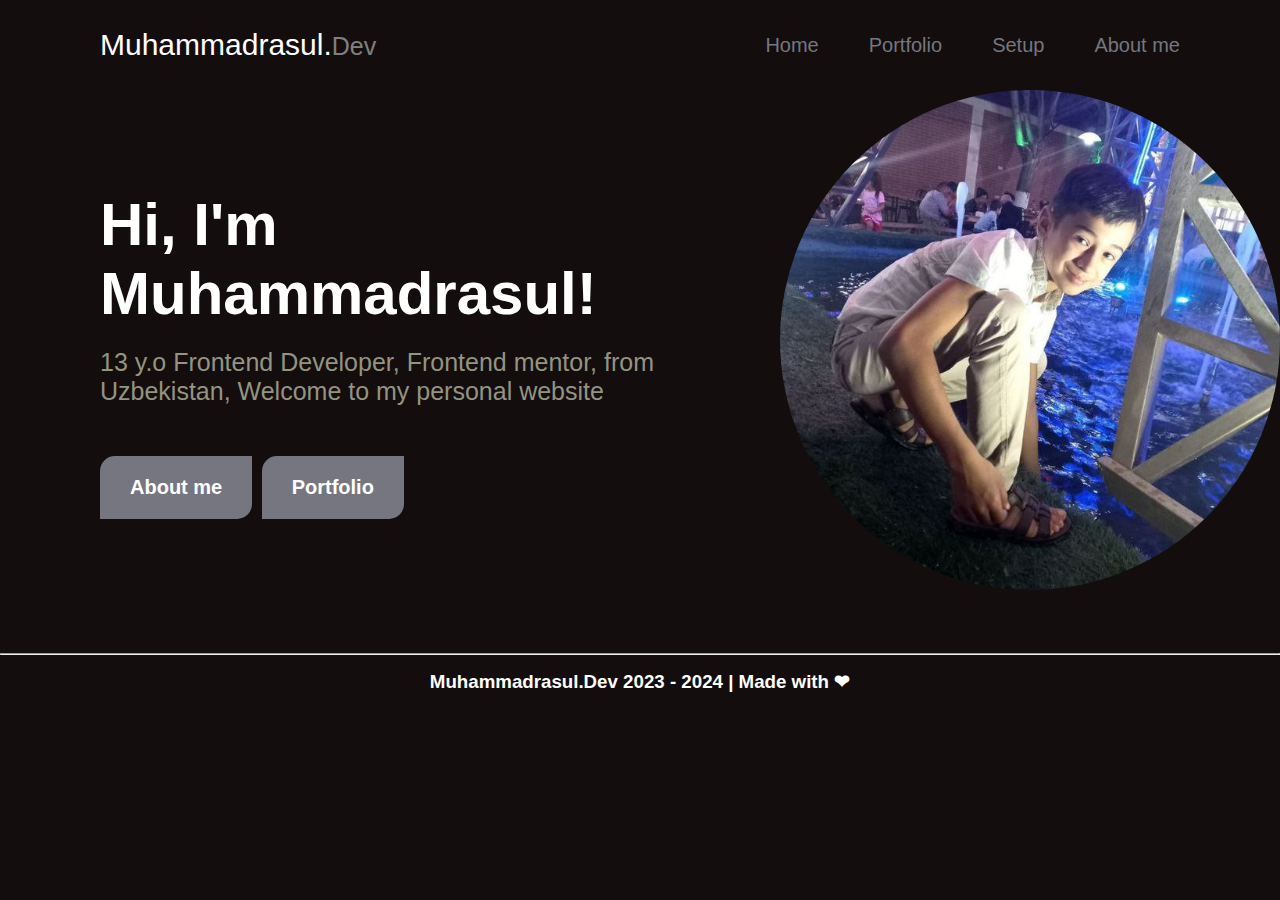
<file: index.html>
<!DOCTYPE html>
<html lang="en">
  <head>
    <meta charset="UTF-8" />
    <meta name="viewport" content="width=device-width, initial-scale=1.0" />
    <title>My Portfolio</title>
    <link rel="stylesheet" href="./Home.css" />
    <link
      rel="stylesheet"
      href="https://cdnjs.cloudflare.com/ajax/libs/font-awesome/6.6.0/css/all.min.css"
      integrity="sha512-Kc323vGBEqzTmouAECnVceyQqyqdsSiqLQISBL29aUW4U/M7pSPA/gEUZQqv1cwx4OnYxTxve5UMg5GT6L4JJg=="
      crossorigin="anonymous"
      referrerpolicy="no-referrer"
    />
  </head>
  <body>
    <header>
      <nav>
        <div class="logo">
          <a href="#">Muhammadrasul.<span>Dev</span></a>
        </div>
      </nav>
      <ul id="menu_list">
        <li><a href="./index.html">Home</a></li>
        <li><a href="./Portfolio.html">Portfolio</a></li>
        <li><a href="./setup.html">Setup</a></li>
        <li><a href="./About me.html">About me</a></li>
      </ul>
      <div class="res_icons">
        <div class="bars" id="bars_icon" onclick="barsToggle()">
          <i class="fa-solid fa-bars"></i>
        </div>
        <div class="media_icon" id="xmark_icon" onclick="xmarkToggle()">
          <i class="fa-solid fa-xmark"></i>
        </div>
      </div>
    </header>
    <div class="Jami">
      <div class="Yozuv">
        <h1>Hi, I'm Muhammadrasul!</h1>
        <h3>
          13 y.o Frontend Developer, Frontend mentor, from <br />Uzbekistan,
          Welcome to my personal website
        </h3>
        <button><a href="./About me.html">About me</a></button>
        <button class="btn2"><a href="./Portfolio.html">Portfolio</a></button>
        <div class="i_lar">
          <a target="_blank" href=""
            ><i class="fa-brands fa-linkedin"
              ><link rel="stylesheet" href="" /></i
          ></a>
          <a
            target="_blank"
            href="https://github.com/Mukhammadrasul2011/Mukhammadrasul"
            ><i class="fa-brands fa-github"></i
          ></a>
          <a target="_blank" href="https://www.instagram.com/bmw_001_2011/"
            ><i class="fa-brands fa-instagram"></i
          ></a>
          <a target="_blank" href=""><i class="fa-brands fa-telegram"></i></a>
        </div>
      </div>
      <img src="./assets/photo_2024-09-03_21-14-58.jpg" alt="" />
    </div>
    <hr />
    <footer>
      <h3>Muhammadrasul.Dev 2023 - 2024 | Made with ❤</h3>
    </footer>
    <script src="./Home.js"></script>
  </body>
</html>
</file>
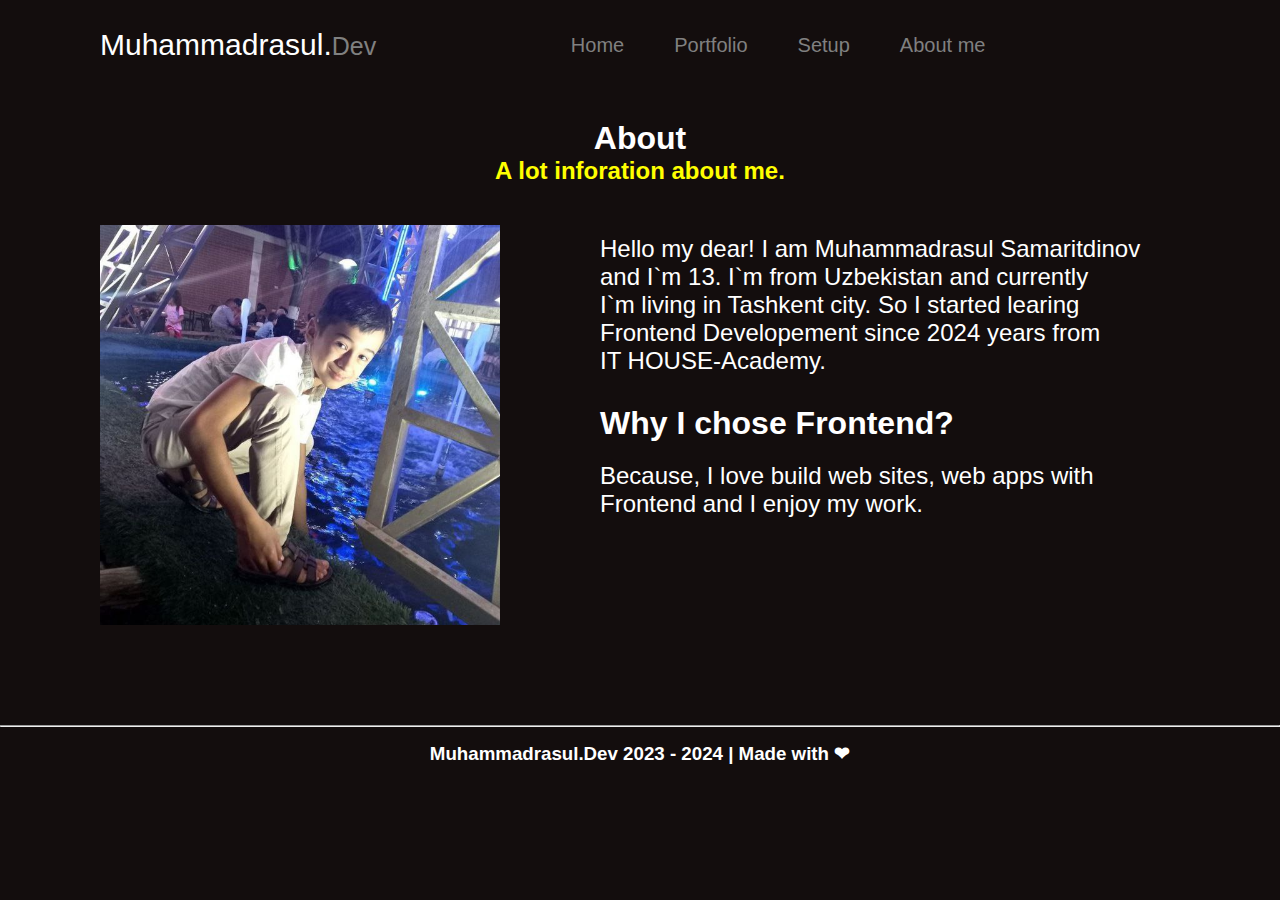
<file: About me.html>
<!DOCTYPE html>
<html lang="en">
  <head>
    <meta charset="UTF-8" />
    <meta name="viewport" content="width=device-width, initial-scale=1.0" />
    <title>My Portfolio</title>
    <link
      rel="stylesheet"
      href="https://cdnjs.cloudflare.com/ajax/libs/font-awesome/6.6.0/css/all.min.css"
      integrity="sha512-Kc323vGBEqzTmouAECnVceyQqyqdsSiqLQISBL29aUW4U/M7pSPA/gEUZQqv1cwx4OnYxTxve5UMg5GT6L4JJg=="
      crossorigin="anonymous"
      referrerpolicy="no-referrer"
    />
    <link rel="stylesheet" href="./About me.css" />
  </head>
  <body>
    <header>
      <nav class="logo">
        <a href="#">Muhammadrasul.<span>Dev</span></a>
      </nav>
      <ul id="menu_list">
        <li><a href="./index.html">Home</a></li>
        <li><a href="./Portfolio.html">Portfolio</a></li>
        <li><a href="./setup.html">Setup</a></li>
        <li><a href="./About me.html">About me</a></li>
      </ul>
      <div class="res_icons">
        <div class="bars" id="bars_icon" onclick="barsToggle()">
          <i class="fa-solid fa-bars"></i>
        </div>
        <div class="media_icon" id="xmark_icon" onclick="xmarkToggle()">
          <i class="fa-solid fa-xmark"></i>
        </div>
      </div>
    </header>
    <div class="boshi">
      <h1>About</h1>
      <h2>A lot inforation about me.</h2>
    </div>
    <div class="yozuv_rasm">
      <img src="./assets/photo_2024-09-03_21-14-58.jpg" alt="" />
      <div class="yozuv">
        <h2>
          Hello my dear! I am Muhammadrasul Samaritdinov <br />and I`m 13. I`m
          from Uzbekistan and currently <br />I`m living in Tashkent city. So I
          started learing <br />Frontend Developement since 2024 years from
          <br />IT HOUSE-Academy.
        </h2>
        <h1>Why I chose Frontend?</h1>
        <h2>
          Because, I love build web sites, web apps with <br />Frontend and I
          enjoy my work.
        </h2>
      </div>
    </div>
    <hr />
    <footer>
      <h3>Muhammadrasul.Dev 2023 - 2024 | Made with ❤</h3>
    </footer>
    <script src="./About.js"></script>
  </body>
</html>
</file>
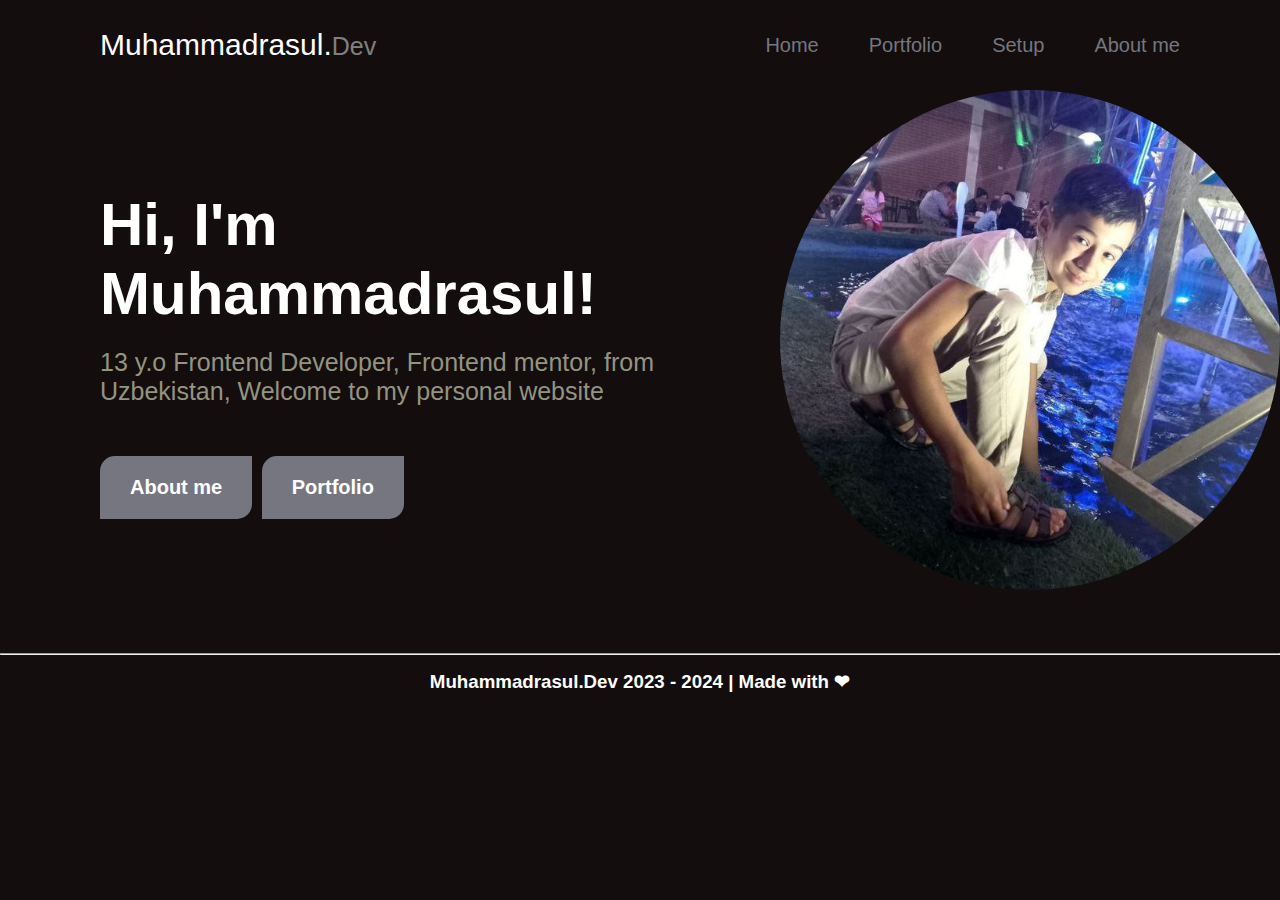
<file: Home.html>
<!DOCTYPE html>
<html lang="en">
  <head>
    <meta charset="UTF-8" />
    <meta name="viewport" content="width=device-width, initial-scale=1.0" />
    <title>My Portfolio</title>
    <link rel="stylesheet" href="./Home.css" />
    <link
      rel="stylesheet"
      href="https://cdnjs.cloudflare.com/ajax/libs/font-awesome/6.6.0/css/all.min.css"
      integrity="sha512-Kc323vGBEqzTmouAECnVceyQqyqdsSiqLQISBL29aUW4U/M7pSPA/gEUZQqv1cwx4OnYxTxve5UMg5GT6L4JJg=="
      crossorigin="anonymous"
      referrerpolicy="no-referrer"
    />
  </head>
  <body>
    <header>
      <nav>
        <div class="logo">
          <a href="#">Muhammadrasul.<span>Dev</span></a>
        </div>
      </nav>
      <ul id="menu_list">
        <li><a href="./Home.html">Home</a></li>
        <li><a href="./Portfolio.html">Portfolio</a></li>
        <li><a href="./setup.html">Setup</a></li>
        <li><a href="./About me.html">About me</a></li>
      </ul>
      <div class="res_icons">
        <div class="bars" id="bars_icon" onclick="barsToggle()">
          <i class="fa-solid fa-bars"></i>
        </div>
        <div class="media_icon" id="xmark_icon" onclick="xmarkToggle()">
          <i class="fa-solid fa-xmark"></i>
        </div>
    </div>
</header>
<div class="Jami">
    <div class="Yozuv">
        <h1>Hi, I'm Muhammadrasul!</h1>
        <h3>
            13 y.o Frontend Developer, Frontend mentor, from <br />Uzbekistan,
            Welcome to my personal website
        </h3>
        <button><a href="./About me.html">About me</a></button>
        <button class="btn2"><a href="./Portfolio.html">Portfolio</a></button>
        <div class="i_lar">
          <a target="_blank" href=""><i class="fa-brands fa-linkedin"><link rel="stylesheet" href=""/></i></a>
          <a target="_blank" href="https://github.com/Mukhammadrasul2011/Mukhammadrasul"><i class="fa-brands fa-github"></i></a>
          <a target="_blank" href="https://www.instagram.com/bmw_001_2011/"><i class="fa-brands fa-instagram"></i></a>
          <a target="_blank" href=""><i class="fa-brands fa-telegram"></i></a>
        </div>
      </div>
      <img src="./assets/photo_2024-09-03_21-14-58.jpg" alt="" />
    </div>
    <hr />
    <footer>
      <h3>Muhammadrasul.Dev 2023 - 2024 | Made with ❤</h3>
    </footer>
    <script src="./Home.js"></script>
  </body>
</html>
</file>
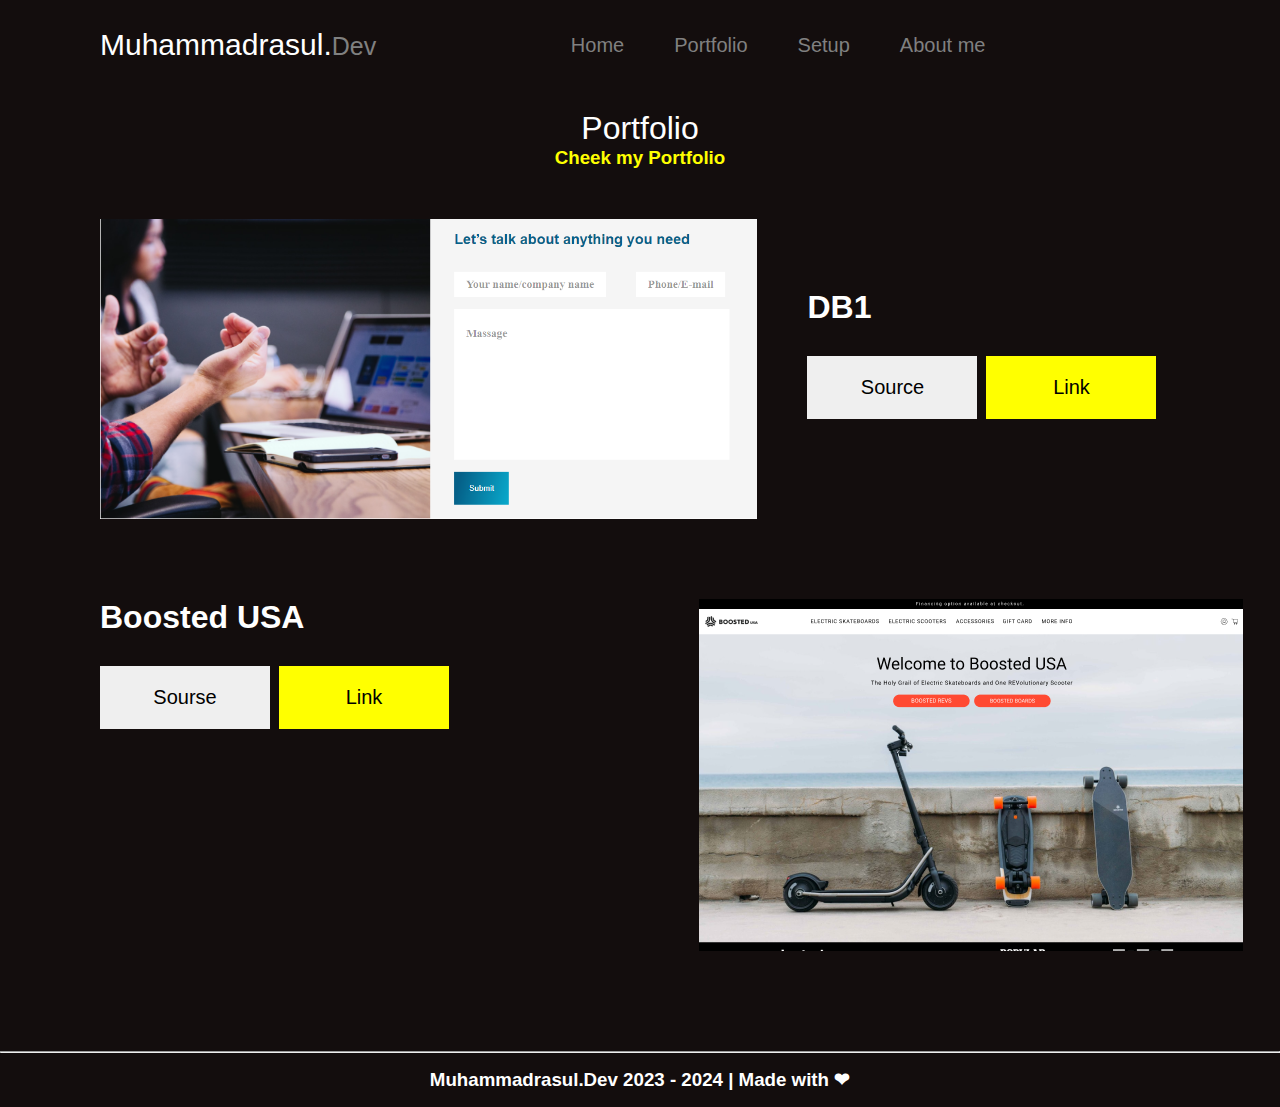
<file: Portfolio.html>
<!DOCTYPE html>
<html lang="en">
  <head>
    <meta charset="UTF-8" />
    <meta name="viewport" content="width=device-width, initial-scale=1.0" />
    <title>My Portfolio</title>
    <link
      rel="stylesheet"
      href="https://cdnjs.cloudflare.com/ajax/libs/font-awesome/6.6.0/css/all.min.css"
      integrity="sha512-Kc323vGBEqzTmouAECnVceyQqyqdsSiqLQISBL29aUW4U/M7pSPA/gEUZQqv1cwx4OnYxTxve5UMg5GT6L4JJg=="
      crossorigin="anonymous"
      referrerpolicy="no-referrer"
    />
    <link rel="stylesheet" href="./Portfolio.css" />
  </head>

  <body>
    <header>
      <nav class="logo">
        <a class="Dev" href="#">Muhammadrasul.<span>Dev</span></a>
      </nav>
      <ul id="menu_list">
        <li><a href="./index.html">Home</a></li>
        <li><a href="./Portfolio.html">Portfolio</a></li>
        <li><a href="./setup.html">Setup</a></li>
        <li><a href="./About me.html">About me</a></li>
      </ul>
      <div class="res_icons">
        <div class="bars" id="bars_icon" onclick="barsToggle()">
          <i class="fa-solid fa-bars"></i>
        </div>
        <div class="media_icon" id="xmark_icon" onclick="xmarkToggle()">
          <i class="fa-solid fa-xmark"></i>
        </div>
      </div>
    </header>
    <div class="Boshi">
      <h1>Portfolio</h1>
      <h3>Cheek my Portfolio</h3>
    </div>
    <div class="portfolio1">
      <img src="./assets/Screenshot_1.png" alt />
      <div class="yozuv">
        <h1>DB1</h1>
        <div class="btnlar">
          <button class="btn2">
            <a target="_blank" href="">Source </a
            ><i class="fa-brands fa-github"></i>
          </button>
          <button class="btn1">
            <a target="_blank" href="">Link </a><i class="fa-solid fa-link"></i>
          </button>
        </div>
      </div>
    </div>
    <div class="portfolio2">
      <div class="yozuv1">
        <h1>Boosted USA</h1>
        <div class="btnlar1">
          <button class="btn3">
            <a target="_blank" href="">Sourse </a
            ><i class="fa-brands fa-github"></i>
          </button>
          <button class="btn1">
            <a target="_blank" href="">Link </a
            ><link rel="stylesheet" href="http://127.0.0.1:5501/index.html" /><i
              class="fa-solid fa-link"
            ></i>
          </button>
        </div>
      </div>
      <img src="./assets/Screenshot 2024-09-04 093839.png" alt="" />
    </div>
    <hr />
    <footer>
      <h3>Muhammadrasul.Dev 2023 - 2024 | Made with ❤</h3>
    </footer>
    <script src="./Portfolio.js"></script>
  </body>
</html>
</file>
<file: Home.css>
*{
    padding: 0;
    margin: 0;
    list-style: none;
    text-decoration: none;
}
body{
    background-color: rgb(19, 13, 13);
}
header{
    display: flex;
    height: 30px;
    justify-content: space-between;
    padding: 30px 100px;
    font-family: sans-serif;
    align-items: center;
    background-color: rgb(19, 13, 13);
}
nav a{
    color: #FFFFFF;
    font-size: 30px;
}
span{
    font-size: 25px;
    color: grey;
}
ul{
    display: flex;
    gap: 50px;
    font-size: 20px;
}
ul li a:hover{
    transition: 0.4s;
    color: #FFFFFF;
    font-size: 20px;
}
ul li a{
    color: rgb(118, 118, 128);
    transition: 0.4s;
}
.Yozuv{
    font-family: sans-serif;
    margin-left: 100px;
    margin-top: 100px;
}
.Yozuv h1{
    font-size: 60px;
    color: #FFFFFF;
}
.Yozuv h3{
    color: rgb(148, 148, 128);
    font-weight: 500;
    font-size: 25px;
    margin-top: 20px;
}
.Yozuv button{
    border: none;
    background-color: rgb(118, 118, 128);
    padding: 20px 30px;
    border-top-left-radius: 15px;
    border-bottom-right-radius: 15px;
    margin-top: 50px;
    transition: 0.3s;
}
.Yozuv button:hover{
  background-color: yellow;
  color: black;
  transition: 0.3s;
}
.Yozuv button :hover a{
  color: black;
  font-weight: 600;
}
.Yozuv button a{
  color: #FFFFFF;
  font-size: 20px;
  font-weight: 600;
  text-decoration: none;
}
.i_lar{
  margin-top:50px;
}
.i_lar a i{
  color: #FFFFFF;
  font-size: 30px;
  margin-left: 15px;
  transition: 0.4s;
}
.i_lar a i:hover{
  transform: translateY(-20px);
  color: yellow;
  transition: 0.4s;
}
.btn2{
  margin-left: 5px;
}
hr{
  margin-top: 50px;
}
footer{
  text-align: center;
  color: #FFFFFF;
  margin-top: 16px;
  margin-bottom: 16px;
  font-family: sans-serif;
}
.Jami{
  display: flex;
}
.res_icons i{
  color: white;
  font-size: 22px;
}
.res_icons {
  display: none;
}
.res_icons div {
  position: absolute;
  top: 30px;
  display: inline-block;
  transition: all 0.6s;
}
.Jami img{
  border-radius: 50%;
  border: none;
  width: 500px;
  height: 500px;
}
@media (max-width: 400px) {
header {
  padding: 10px 40px;
}
.logo {
  z-index: 9;
}
.logo a {
  font-size: 20px;
}
ul {
  background-color: rgb(19, 13, 13);
  position: absolute;
  left: 0;
  top: -100%;
  height: 60vh;
  width: 100%;
  flex-direction: column;
  align-items: center;
  padding-top: 50px;
  transition: all 0.6s;
}
.menu {
  top: 60px;
}
.bars{
  color: white;
}
.res_icons {
  display: inline-block;
}
.res_icons .media_icon {
  display: none;
}
.Yozuv{
  margin-left: 30px;
  margin-top: 50px;
}
.Yozuv h1{
  font-size: 20px;
}
.Yozuv h3{
  font-size: 12px;
}
.Yozuv button{
  width: 70px;
  height: 30px;
  padding: 0;
}
.Yozuv button a{
  font-size: 10px;
}
.i_lar a i{
  font-size: 20px;
}
.Jami img{
  width: 200px;
  height: 200px;
  margin-top: 60px;
}
footer{
  font-size: 10px;
}
}
</file>
<file: About me.css>
*{
    padding: 0;
    margin: 0;
    list-style: none;
    text-decoration: none;
}
body{
    background-color: rgb(19, 13, 13);
}
header{
    display: flex;
    height: 30px;
    justify-content: space-between;
    padding: 30px 100px;
    font-family: sans-serif;
    align-items: center;
}
nav a{
    color: #FFFFFF;
    font-size: 30px;
}
span{
    color: grey;
    font-size: 25px;
}
ul{
    display: flex;
    gap: 50px;
    font-size: 20px;
}
ul li a:hover{
    color: #FFFFFF;
    transition: 0.4s;
    font-size: 20px;
}
ul li a{
    color: grey;
    transition: 0.4s;
}
.boshi{
    text-align: center;
    color: #FFFFFF;
    margin-top: 30px;
    font-family: sans-serif;
}
.boshi h2{
    color: yellow;
}
.yozuv_rasm{
    display: flex;
}
.yozuv_rasm img{
    width: 400px;
    height: 400px;
    margin-top: 40px;
    margin-left: 100px;
}
.yozuv{
    margin-left: 100px;
    color: #FFFFFF;
    margin-top: 30px;
    font-family: sans-serif;
}
.yozuv h2{
    margin-top: 20px;
    font-weight: 500;
}
.yozuv h1{
    margin-top: 30px;
}
hr{
    margin-top: 100px;
}
footer{
    text-align: center;
    color: #FFFFFF;
    margin-top: 16px;
    margin-bottom: 16px;
    font-family: sans-serif;
}
@media (max-width: 400px) {
    header {
      padding: 20px 50px;
    }
    .logo {
      z-index: 9;
    }
    .logo a {
      font-size: 20px;
    }
    ul {
      background-color: rgb(19, 13, 13);
      position: absolute;
      left: 0;
      top: -100%;
      height: 80vh;
      width: 100%;
      flex-direction: column;
      align-items: center;
      padding-top: 50px;
      transition: all 0.6s;
    }
    .menu {
      top: 60px;
    }
    .bars{
      color: white;
    }
    .res_icons {
      display: inline-block;
    }
    .res_icons .media_icon {
      display: none;
    }
    .boshi h1{
        font-size: 20px;
    }
    .boshi h2{
        font-size: 15px;
    }
    .yozuv_rasm img{
        width: 200px;
        height: 200px;
        margin-left: 20px;
    }
    .yozuv{
        margin-left: 20px;
        margin-top: 50px;
    }
    .yozuv h2{
        font-size: 7px;
    }
    .yozuv h1{
        font-size: 13px;
    }
    hr{
        margin-top: 50px;
    }
    footer{
        font-size: 10px;
    }
    }
</file>
<file: Portfolio.css>
*{
    padding: 0;
    margin: 0;
    list-style: none;
    text-decoration: none;
}
body{
    background-color: rgb(19, 13, 13);
}
header{
    display: flex;
    height: 30px;
    justify-content: space-between;
    padding: 30px 100px;
    font-family: sans-serif;
    align-items: center;
}
.Dev{
    color: #FFFFFF;
    font-size: 30px;
}
span{
    color: grey;
    font-size: 25px;
}
ul{
    display: flex;
    gap: 50px;
    font-size: 20px;
}
ul li a{
    transition: 0.4s;
    color: grey;
}
ul li a:hover{
    transition: 0.4s;
    color: #FFFFFF;
    font-size: 20px;
}
.Boshi{
    text-align: center;
    font-family: sans-serif;
    margin-top: 20px;
}
.Boshi h1{
    color: #FFFFFF;
    font-weight: 500;
}
.Boshi h3{
    color: yellow;
}
.portfolio1 img{
    height: 300px;
    margin-top: 50px;
    margin-left: 100px;
}
.portfolio1{
    display: flex;
}
.yozuv h1{
    color: #FFFFFF;
    font-family: sans-serif;
    margin-top: 120px;
    margin-left: 50px;
}
.btnlar button{
    margin-top: 30px;
    border: none;
    padding: 20px 30px;
}
.btnlar a{
    color: black;
    font-size: 20px;
}
.btnlar{
    margin-left: 50px;
}
.btn2{
    width: 170px;
}
.btn1{
    margin-left: 5px;
    width: 170px;
    background-color: yellow;
}
.portfolio2{
    display: flex;
    margin-top: 80px;
}
.btnlar1 button{
    margin-top: 30px;
    border: none;
    width: 170px;
    padding: 20px 30px;
}
.btnlar1 button a{
    color: black;
    font-size: 20px;
}
.btn3{
    margin-left: 100px;
}
.yozuv1 h1{
    color: #FFFFFF;
    font-family: sans-serif;
    margin-left: 100px;
}
.portfolio2 img{
    margin-left: 250px;
}
hr{
    margin-top: 100px;
}
footer{
    text-align: center;
    color: #FFFFFF;
    margin-top: 16px;
    margin-bottom: 16px;
    font-family: sans-serif;
}
@media (max-width: 400px) {
    header {
      padding: 20px 50px;
    }
    .logo {
      z-index: 9;
    }
    .logo a {
      font-size: 20px;
    }
    ul {
      background-color: rgb(19, 13, 13);
      position: absolute;
      left: 0;
      top: -100%;
      height: 60vh;
      width: 100%;
      flex-direction: column;
      align-items: center;
      padding-top: 50px;
      transition: all 0.6s;
    }
    .menu {
      top: 60px;
    }
    .bars{
      color: white;
    }
    .res_icons {
      display: inline-block;
    }
    .res_icons .media_icon {
      display: none;
    }
    .Boshi h1{
        font-size: 20px;
    }
    .Boshi h3{
        font-size: 17px;
    }
    .portfolio1 img{
        width: 200px;
        height: 100px;
        margin-left: 30px;
    }
    .yozuv h1{
        font-size: 15px;
        margin-top: 70px;
        margin-left: 30px;
    }
    .btnlar button i{
        font-size: 5px;
    }
    .btnlar1 button i{
        font-size: 5px;
    }
    .btnlar{
        margin-left: 30px
    }
    .btnlar button{
        width: 60px;
        height: 20px;
        padding: 0;
        margin-top: 10px;
    }
    .btnlar button a{
        font-size: 5px;
    }
    .portfolio2{
        display: flex;
        align-items: center;
    }
    .yozuv1{
        margin-top: 0;
    }
    .yozuv1 h1{
        font-size: 20px;
        margin-left: 30px;
    }
    .btnlar1{
        display: flex;
        margin-left: 20px;
    }
    .yozuv1 button{
        width: 60px;
        height: 20px;
        padding: 0;
        margin-left: 10px;
    }
    .yozuv1 button a{
        font-size: 5px;
    }
    .portfolio2 img{
        width: 200px;
        height: 100px;
        margin-left: 10px;
    }
    footer{
        font-size: 10px;
    }
    }
</file>
